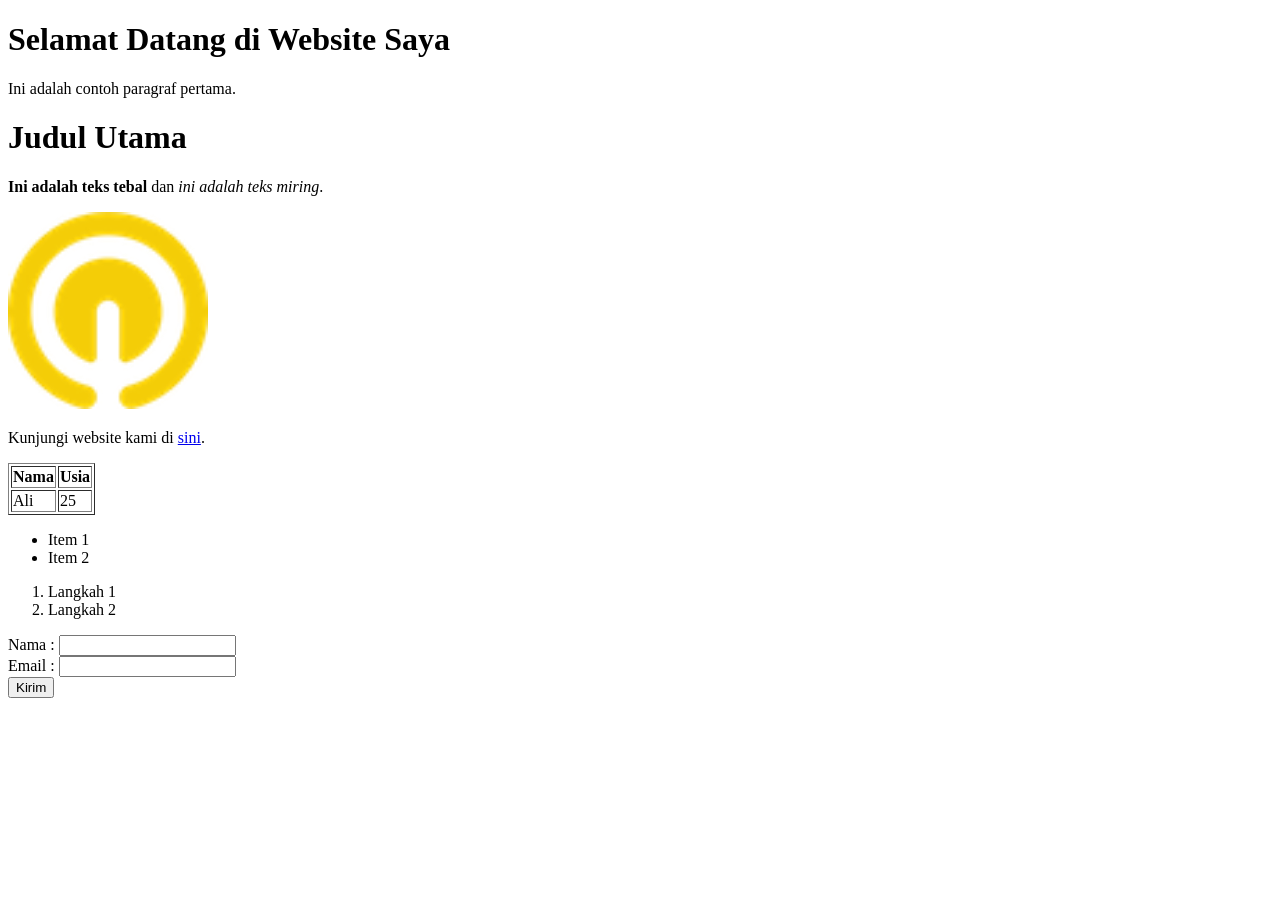
<file: index.html>
<!DOCTYPE html>
<html lang="en">
  <head>
    <meta charset="UTF-8" />
    <meta name="viewport" content="width=device-width, initial-scale=1.0" />
    <title>HTC Website</title>
  </head>
  <body>
    <h1>Selamat Datang di Website Saya</h1>
    <p>Ini adalah contoh paragraf pertama.</p>
    <h1>Judul Utama</h1>
    <p><b>Ini adalah teks tebal</b> dan <i>ini adalah teks miring</i>.</p>
    <img src="logo.png" alt="Logo Perusahaan" width="200" />
    <p>Kunjungi website kami di <a href="https://youtube.com">sini</a>.</p>

    <table border="1">
      <thead>
        <tr>
          <th>Nama</th>
          <th>Usia</th>
        </tr>
      </thead>
      <tbody>
        <tr>
          <td>Ali</td>
          <td>25</td>
        </tr>
      </tbody>
    </table>

    <ul>
      <li>Item 1</li>
      <li>Item 2</li>
    </ul>
    <ol>
      <li>Langkah 1</li>
      <li>Langkah 2</li>
    </ol>

    <form id="form1">
      <label for="nama">Nama :</label>
      <input type="text" name="nama" id="nama" /> <br />
      <label for="email">Email :</label>
      <input type="email" name="email" id="email" /> <br />
      <input type="submit" value="Kirim" />
    </form>

    <h3 id="result"></h3>
  </body>
  <script src="htc.js"></script>
</html>
</file>
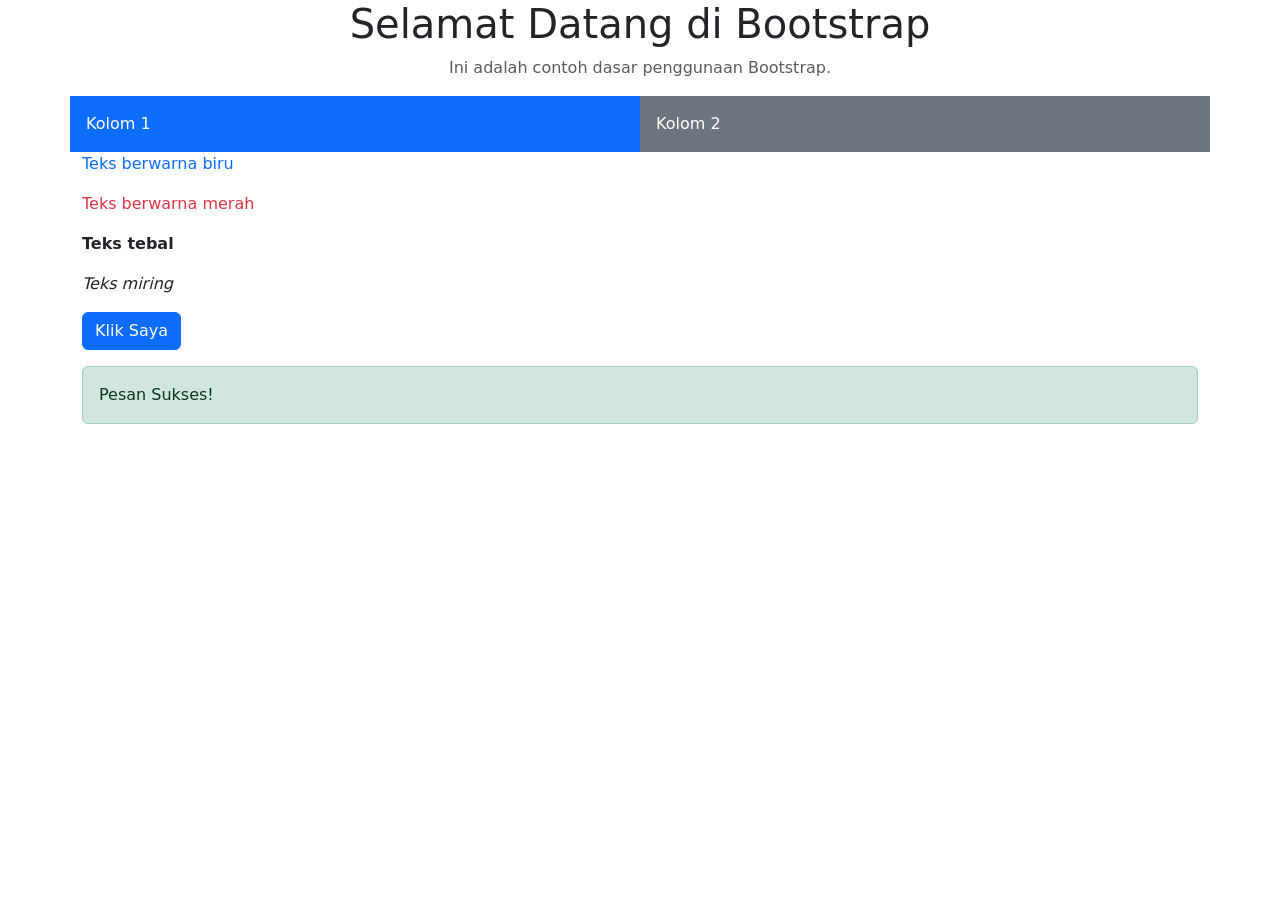
<file: bootstrap/index.html>
<!DOCTYPE html>
<html lang="en">
  <head>
    <meta charset="UTF-8" />
    <meta name="viewport" content="width=device-width, initial-scale=1.0" />
    <title>Bootstrap 5</title>
    <link
      href="https://cdn.jsdelivr.net/npm/bootstrap@5.3.8/dist/css/bootstrap.min.css"
      rel="stylesheet"
      integrity="sha384-sRIl4kxILFvY47J16cr9ZwB07vP4J8+LH7qKQnuqkuIAvNWLzeN8tE5YBujZqJLB"
      crossorigin="anonymous"
    />
  </head>
  <body>
    <div class="container">
      
      <!-- Navbar -->
       

      <h1 class="text-center">Selamat Datang di Bootstrap</h1>
      <p class="text-muted text-center">
        Ini adalah contoh dasar penggunaan Bootstrap.
      </p>
      <div class="row">
        <div class="col-md-6 bg-primary text-white p-3">Kolom 1</div>
        <div class="col-md-6 bg-secondary text-white p-3">Kolom 2</div>
      </div>
      <p class="text-primary">Teks berwarna biru</p>
      <p class="text-danger">Teks berwarna merah</p>
      <p class="fw-bold">Teks tebal</p>
      <p class="fst-italic">Teks miring</p>
      <button class="btn btn-primary mb-3">Klik Saya</button>
      <div class="alert alert-success">Pesan Sukses!</div>
    </div>
  </body>
  <script
    src="https://cdn.jsdelivr.net/npm/bootstrap@5.3.8/dist/js/bootstrap.bundle.min.js"
    integrity="sha384-FKyoEForCGlyvwx9Hj09JcYn3nv7wiPVlz7YYwJrWVcXK/BmnVDxM+D2scQbITxI"
    crossorigin="anonymous"
  ></script>
</html>
</file>
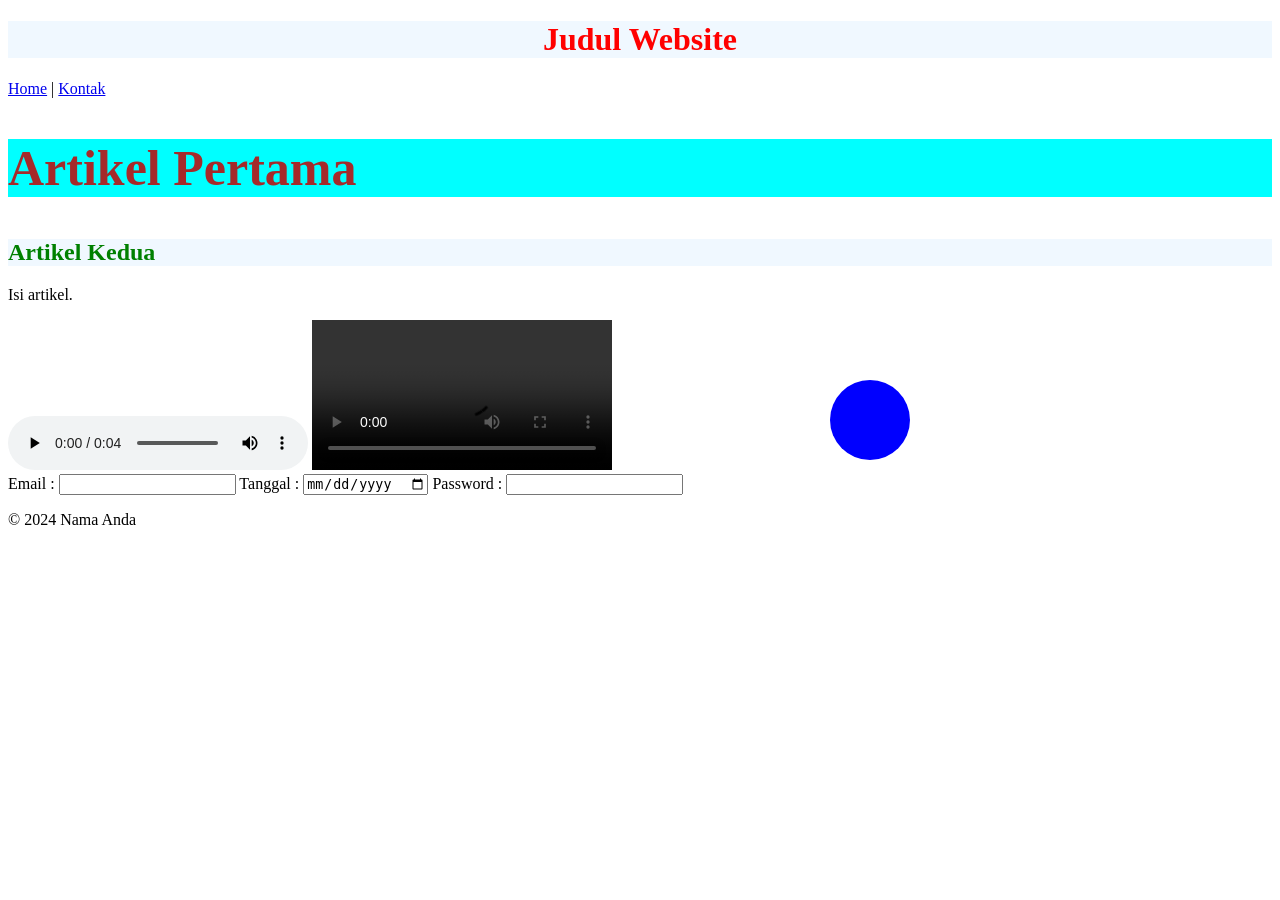
<file: semantic.html>
<!DOCTYPE html>
<html lang="en">
  <head>
    <meta charset="UTF-8" />
    <meta name="viewport" content="width=device-width, initial-scale=1.0" />
    <title>HTC Website</title>
    <link rel="stylesheet" href="style.css">
  </head>
  <body>
    <header>
      <h1>
        Judul Website
      </h1>
    </header>
    <nav><a href="#">Home</a> | <a href="#">Kontak</a></nav>
    <section>
      <article>
        <h2 id="artikelPertama">Artikel Pertama</h2>
        <h2>Artikel Kedua</h2>
        <p>Isi artikel.</p>
      </article>
    </section>

    <audio controls>
      <source src="audio.mp3" type="audio/mpeg" />
    </audio>

    <video controls>
      <source src="video.mp4" type="video/mp4" />
    </video>

    <canvas id="myCanvas" width="200" height="100"></canvas>
    <svg width="100" height="100">
      <circle cx="50" cy="50" r="40" fill="blue" />
    </svg>

    <div>
      Email : <input type="email" required /> Tanggal :
      <input type="date" /> Password : <input type="password" minlength="6" />
    </div>

    <footer>
      <p>&copy; 2024 Nama Anda</p>
    </footer>
  </body>
</html>
</file>
<file: style.css>
h1 {
  background-color: aliceblue;
  color: red;
  text-align: center;
}

h2 {
  background-color: aliceblue;
  color: green;
}

#artikelPertama {
  background-color: aqua;
  color: brown;
  font-size: 50px;
}
</file>
